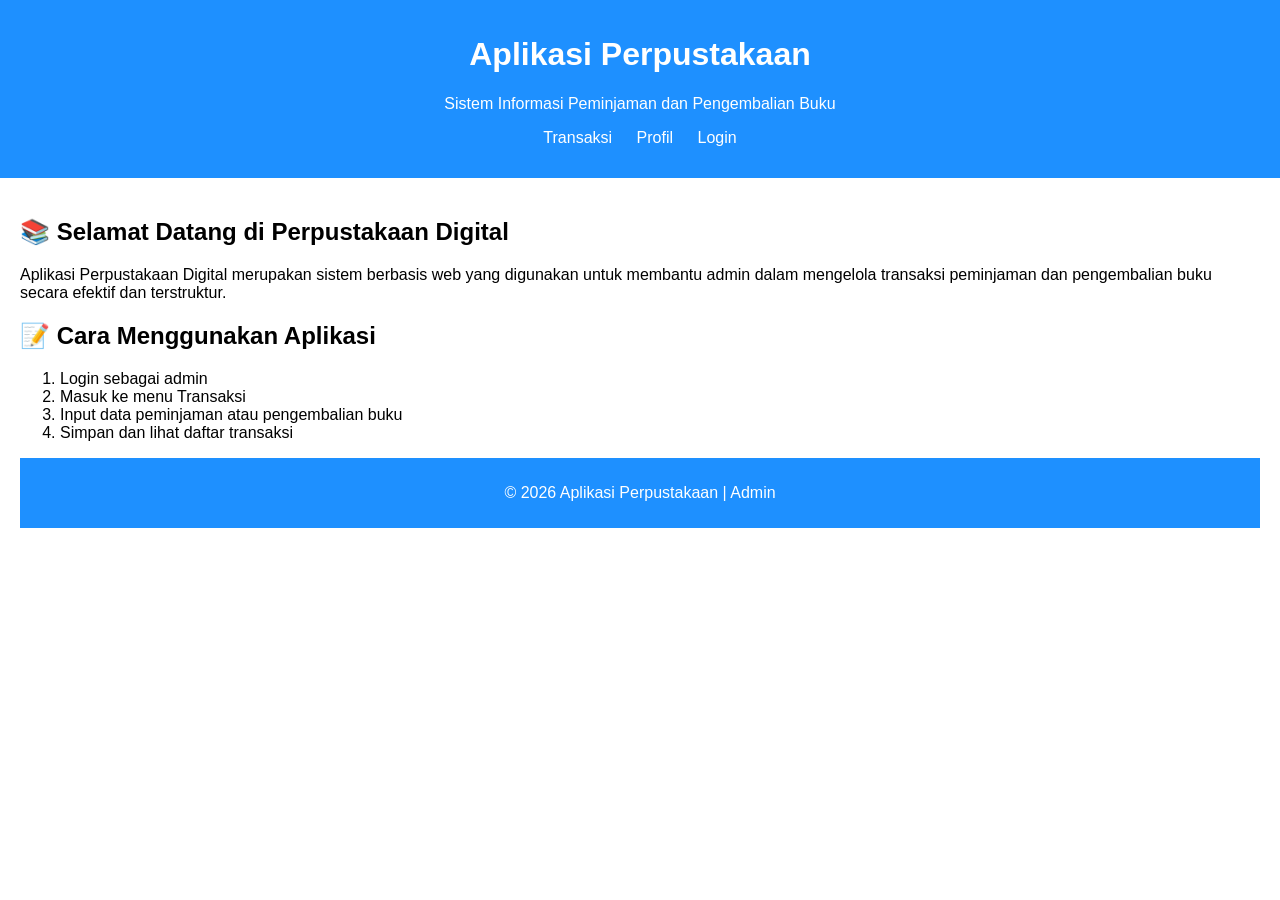
<file: uas web1/index.html>
<!DOCTYPE html>
<html lang="id">
<head>
    <meta charset="UTF-8">
    <title>Beranda | Aplikasi Perpustakaan</title>
    <link rel="stylesheet" href="style.css">
</head>
<body>

<header>
    <h1>Aplikasi Perpustakaan</h1>
    <p>Sistem Informasi Peminjaman dan Pengembalian Buku</p>
    <nav>
        <ul>        
            <li><a href="transaksi.html">Transaksi</a></li>
            <li><a href="profil.html">Profil</a></li>
            <li><a href="login.html">Login</a></li>
        </ul>
    </nav>
</header>

<main>

    <!-- SECTION SELAMAT DATANG -->
    <section>
        <h2>📚 Selamat Datang di Perpustakaan Digital</h2>
        <p>
            Aplikasi Perpustakaan Digital merupakan sistem berbasis web yang
            digunakan untuk membantu admin dalam mengelola transaksi
            peminjaman dan pengembalian buku secara efektif dan terstruktur.
        </p>
    </section>

    <!-- SECTION LANGKAH PENGGUNAAN -->
    <section>
        <h2>📝 Cara Menggunakan Aplikasi</h2>
        <ol>
            <li>Login sebagai admin</li>
            <li>Masuk ke menu Transaksi</li>
            <li>Input data peminjaman atau pengembalian buku</li>
            <li>Simpan dan lihat daftar transaksi</li>
        </ol>
    </section>

<footer>
    <p>© 2026 Aplikasi Perpustakaan | Admin</p>
</footer>

</body>
</html>
</file>
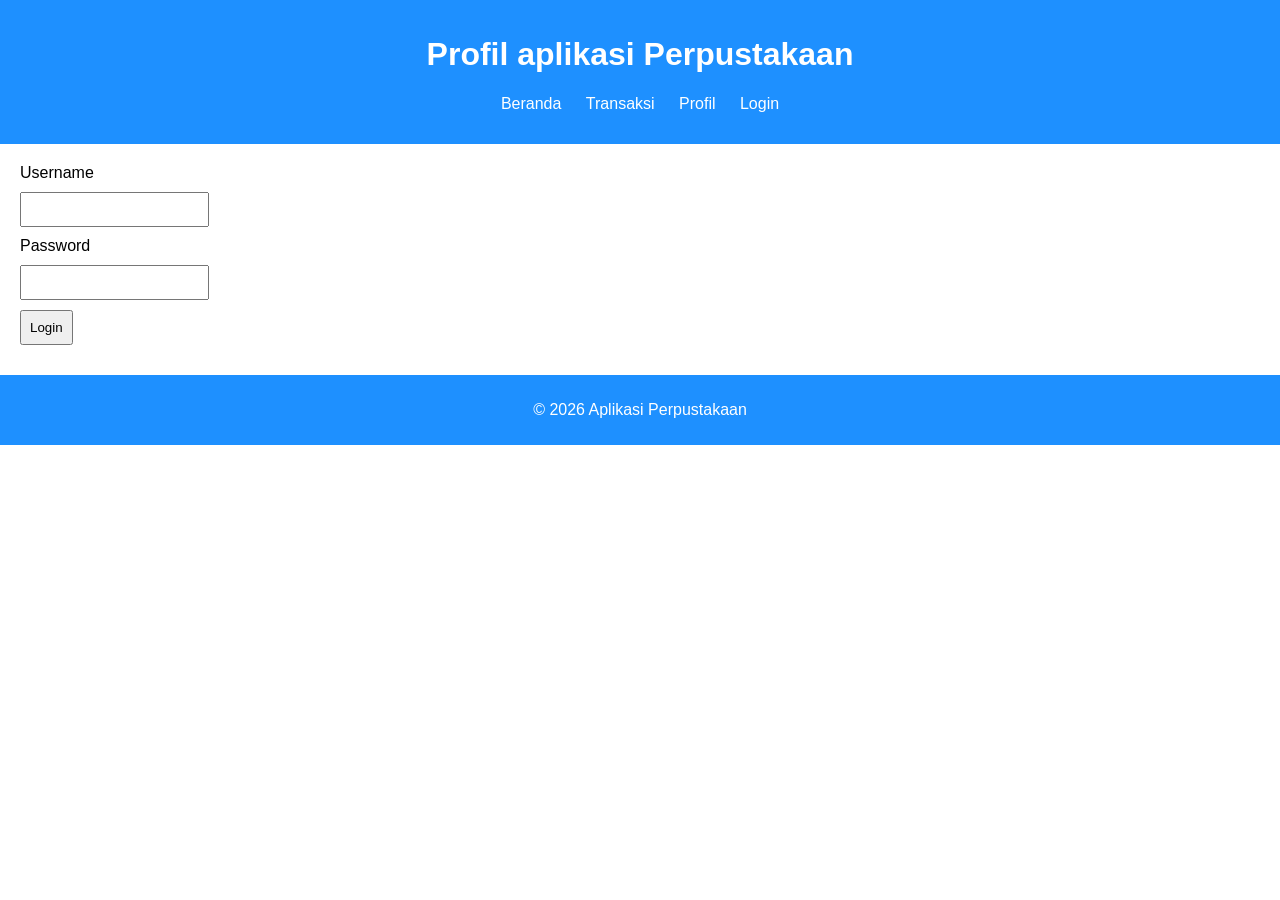
<file: uas web1/login.html>
<!DOCTYPE html>
<html lang="id">
<head>
    <meta charset="UTF-8">
    <title>Login</title>
    <link rel="stylesheet" href="style.css">
</head>
<body>

<header>
    <h1>Profil aplikasi Perpustakaan</h1>
    <nav>
        <ul>
            <li><a href="index.html">Beranda</a></li>
            <li><a href="transaksi.html">Transaksi</a></li>
            <li><a href="profil.html">Profil</a></li>
            <li><a href="login.html">Login</a></li>
        </ul>
    </nav>
</header>


<main>
    <form>
        <label>Username</label>
        <input type="text">

        <label>Password</label>
        <input type="password">

        <button type="submit">Login</button>
    </form>
</main>

<footer>
    <p>© 2026 Aplikasi Perpustakaan</p>
</footer>

</body>
</html>
</file>
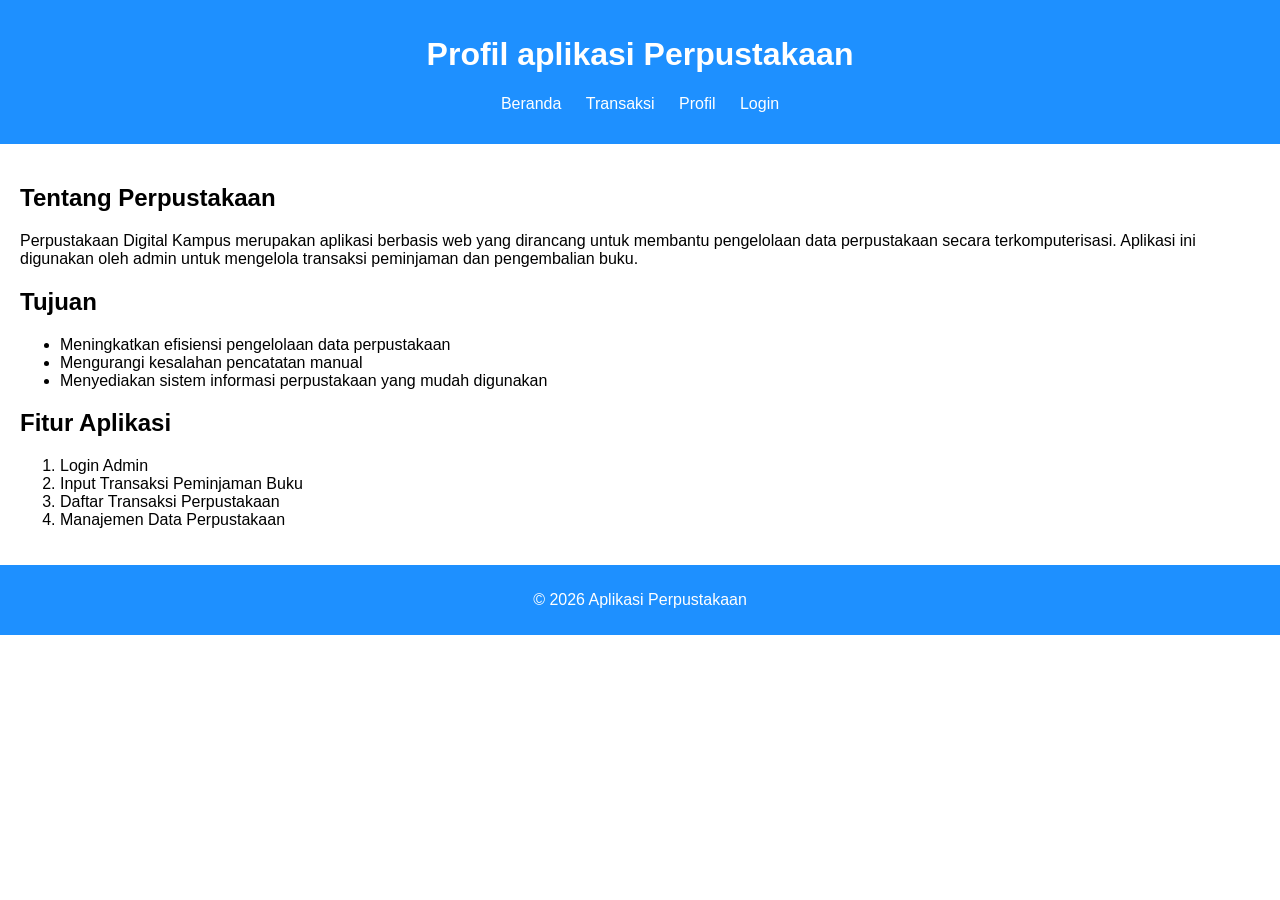
<file: uas web1/profil.html>
<!DOCTYPE html>
<html lang="id">
<head>
    <meta charset="UTF-8">
    <title>Profil Perpustakaan</title>
    <link rel="stylesheet" href="style.css">
</head>
<body>

<header>
    <h1>Profil aplikasi Perpustakaan</h1>
    <nav>
        <ul>
            <li><a href="index.html">Beranda</a></li>
            <li><a href="transaksi.html">Transaksi</a></li>
            <li><a href="profil.html">Profil</a></li>
            <li><a href="login.html">Login</a></li>
        </ul>
    </nav>
</header>

<main>
    <section>
        <h2>Tentang Perpustakaan</h2>
        <p>
            Perpustakaan Digital Kampus merupakan aplikasi berbasis web yang
            dirancang untuk membantu pengelolaan data perpustakaan secara
            terkomputerisasi. Aplikasi ini digunakan oleh admin untuk mengelola
            transaksi peminjaman dan pengembalian buku.
        </p>
    </section>

    <section>
        <h2>Tujuan</h2>
        <ul>
            <li>Meningkatkan efisiensi pengelolaan data perpustakaan</li>
            <li>Mengurangi kesalahan pencatatan manual</li>
            <li>Menyediakan sistem informasi perpustakaan yang mudah digunakan</li>
        </ul>
    </section>

    <section>
        <h2>Fitur Aplikasi</h2>
        <ol>
            <li>Login Admin</li>
            <li>Input Transaksi Peminjaman Buku</li>
            <li>Daftar Transaksi Perpustakaan</li>
            <li>Manajemen Data Perpustakaan</li>
        </ol>
    </section>
</main>

<footer>
    <p>© 2026 Aplikasi Perpustakaan</p>
</footer>

</body>
</html>
</file>
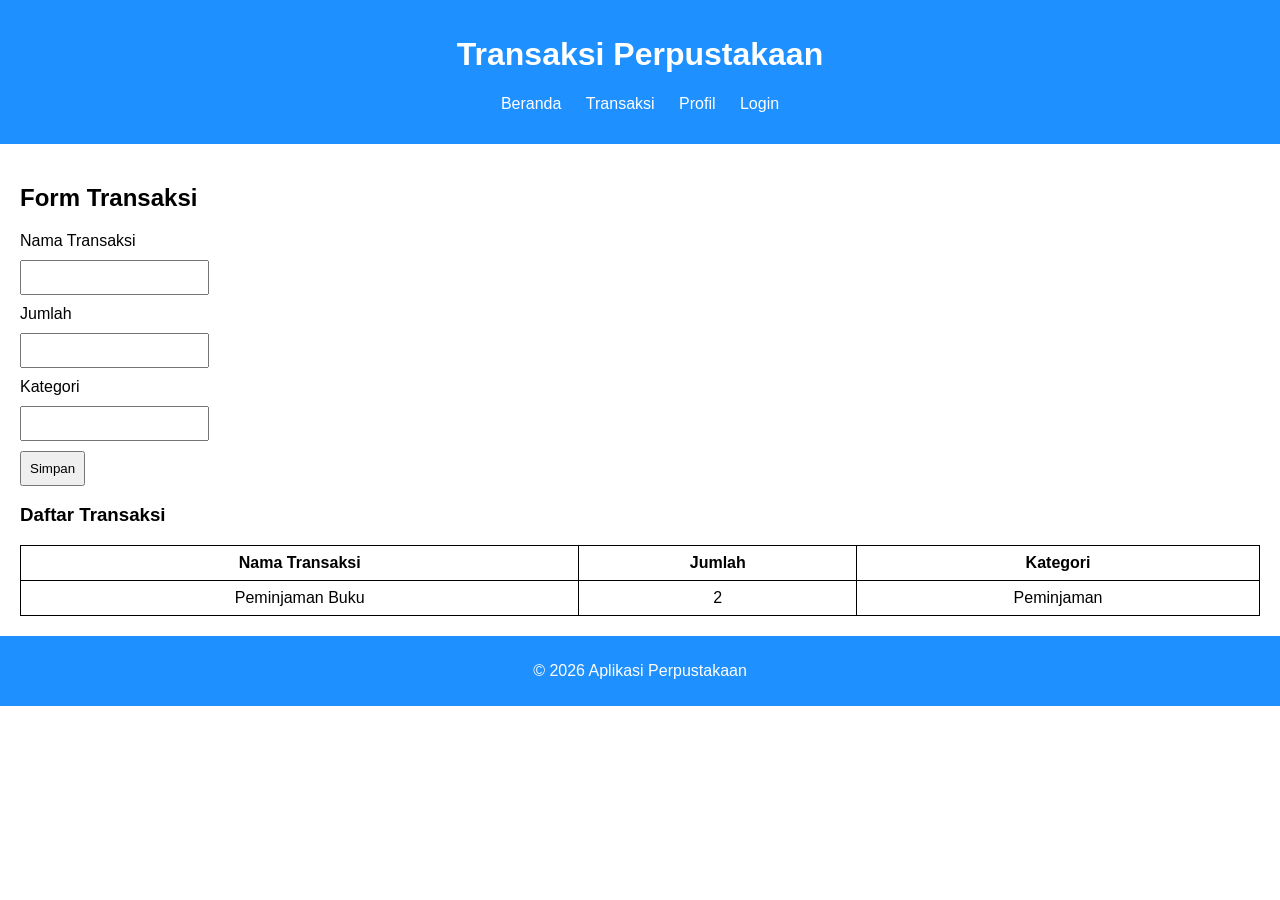
<file: uas web1/transaksi.html>
<!DOCTYPE html>
<html lang="id">
<head>
    <meta charset="UTF-8">
    <title>Transaksi</title>
    <link rel="stylesheet" href="style.css">
    <script src="script.js" defer></script>
</head>
<body>

<header>
    <h1>Transaksi Perpustakaan</h1>
    <nav>
        <ul>
            <li><a href="index.html">Beranda</a></li>
            <li><a href="transaksi.html">Transaksi</a></li>
            <li><a href="profil.html">Profil</a></li>
            <li><a href="login.html">Login</a></li>
        </ul>
    </nav>
</header>

<main>
    <h2>Form Transaksi</h2>
    <form onsubmit="return validasiTransaksi()">
        <label>Nama Transaksi</label>
        <input type="text" id="nama">

        <label>Jumlah</label>
        <input type="number" id="jumlah">

        <label>Kategori</label>
        <input type="text" id="kategori">

        <button type="submit">Simpan</button>
        <p id="error"></p>
    </form>

    <h3>Daftar Transaksi</h3>
    <table>
        <tr>
            <th>Nama Transaksi</th>
            <th>Jumlah</th>
            <th>Kategori</th>
        </tr>
        <tr>
            <td>Peminjaman Buku</td>
            <td>2</td>
            <td>Peminjaman</td>
        </tr>
    </table>
</main>

<footer>
    <p>© 2026 Aplikasi Perpustakaan</p>
</footer>

</body>
</html>
</file>
<file: uas web1/style.css>
body {
    font-family: Arial, sans-serif;
    margin: 0;
}

header {
    background-color: #1e90ff;
    color: white;
    padding: 15px;
    text-align: center;
}

nav ul {
    list-style: none;
    padding: 0;
}

nav ul li {
    display: inline;
    margin: 0 10px;
}

nav ul li a {
    color: white;
    text-decoration: none;
}

main {
    padding: 20px;
}

footer {
    background-color: #1e90ff;
    color: white;
    text-align: center;
    padding: 10px;
}

form input, form button {
    display: block;
    margin: 10px 0;
    padding: 8px;
}

table {
    width: 100%;
    border-collapse: collapse;
}

table, th, td {
    border: 1px solid black;
}

th, td {
    padding: 8px;
    text-align: center;
}

/* RESPONSIVE */
@media (max-width: 600px) {
    nav ul li {
        display: block;
        margin: 5px 0;
    }
}
</file>
